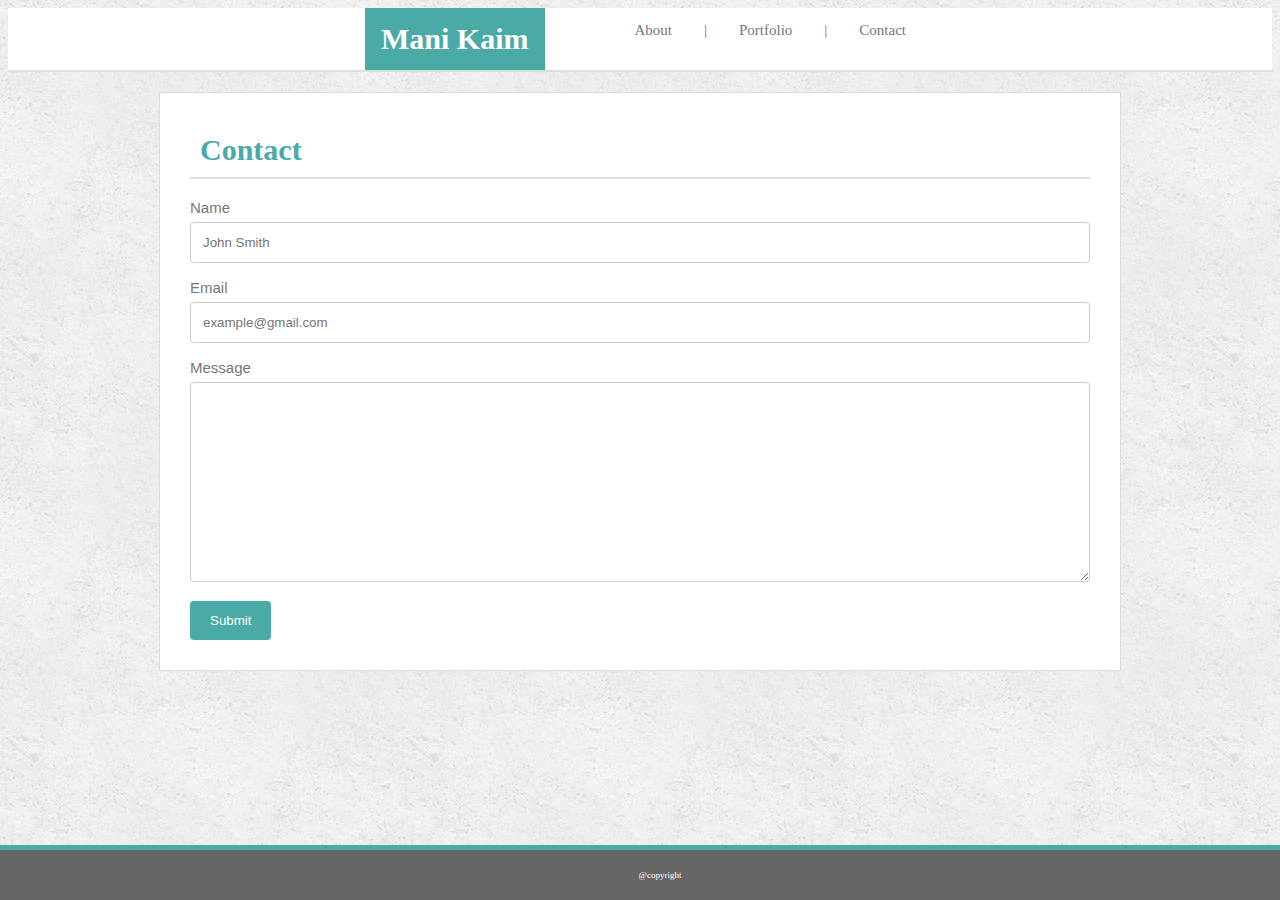
<file: contact.html>
<!doctype html>

<html lang="en-us">

    <head>
        <title>Mani Kaim</title>
        <link rel="stylesheet" type="text/css" href="./assets/css/style.css">
        <style>
                        @media screen and (max-width: 980px, 768px, 640px) {
                       
                        }
                       
                        </style>

    </head>

    <body background=".\assets\css\concrete_seamless.png">

            <ul>
                    <li><a class="active" href="#Name">Mani Kaim</a></li>
                    <div class="topnav-right">
                            <li><a href="index.html">About</a></li>
                            <li><a> |</a></li>
                            <li><a href="portfolio.html">Portfolio</a></li>
                            <li><a> |</a></li>
                            <li><a href="contact.html">Contact</a></li>  
                    </div>
            </ul>

        <section class="Main_Content">


            <h1>Contact</h1>

            <div class="container">
                    <form action="action_page.php">
                  
                      <label for="Name">Name</label>
                      <input type="text" id="Name" name="Name" placeholder="John Smith">
                  
                      <label for="Email">Email</label>
                      <input type="text" id="Email" name="Email" placeholder="example@gmail.com">
                  
                      <label for="Message">Message</label>
                      <textarea id="Message" name="Message" style="height:200px"></textarea>
                  
                      <input type="submit" value="Submit">
                  
                    </form>
                  </div>

            
        </section>

        <footer>
                @copyright
        </footer>

    </body>
</html>
</file>
<file: assets/css/style.css>
h1{
  color:#4aaaa5;
  font-family: Georgia, 'Times New Roman', Times, serif;
  font-size: 30px;
  margin-top: 0px;
  padding: 10px;
  border-bottom: 2px solid #dddddd;
}

.Main_Content{
  background-color: #ffffff;
  width: 900px;
  align-content: center;
  margin: 0 auto;
  font-size: 15px;
  padding: 30px;
  font-family: Arial, Helvetica, sans-serif;
  border: 1px solid #dddddd;
  color: #777777;
}




ul {
  list-style-type: none;
  margin: 0;
  padding: 0;
  overflow: hidden;
  background-color: #ffffff;
  width: 100%;
  margin: 0 auto;
  margin-bottom: 20px;
  border-bottom: 2px solid #dddddd;
}

li {
  float: left;
}

li a:hover {
  color: #4aaaa5;
}

li a {
  display: block;
  color: #777777;
  text-align: center;
  font-size: 15px;
  padding: 14px 16px;
  text-decoration: none;
}

li a:hover:not(.active) {
  background-color: #111;
}

.active {
  background-color: #4aaaa5;
  color: white;
  font-size: 30px;
  font-weight: bold;
  margin-left: 357px;
  font-family: Georgia, 'Times New Roman', Times, serif;
}

.topnav-right {
  float: right;
  margin-right: 350px;
}

footer {
  position: fixed;
  left: 0;
  bottom: 0;
  width: 100%;
  text-align: center;
  font-size: xx-small;
  padding:20px;
  clear: both;
  background: #666666;
  border-top: 5px solid #4aaaa5;
  color: #ffffff;
}

/* Style inputs with type="text", select elements and textareas */
input[type=text], select, textarea {
  width: 100%; /* Full width */
  padding: 12px; /* Some padding */  
  border: 1px solid #ccc; /* Gray border */
  border-radius: 4px; /* Rounded borders */
  box-sizing: border-box; /* Make sure that padding and width stays in place */
  margin-top: 6px; /* Add a top margin */
  margin-bottom: 16px; /* Bottom margin */
  resize: vertical /* Allow the user to vertically resize the textarea (not horizontally) */
}

/* Style the submit button with a specific background color etc */
input[type=submit] {
  background-color: #4aaaa5;
  color: white;
  padding: 12px 20px;
  border: none;
  border-radius: 4px;
  cursor: pointer;
}

/* When moving the mouse over the submit button, add a darker green color */
input[type=submit]:hover {
  background-color: #4aaaa5;
}


.group1{
  position:relative;
}
 

.group2{
position:relative;
float: right;
top: -512px;
left: -450px;
}



.coffee{
  position: relative;
  background-color: #4aaaa5;
  width: 200px;
  left: 0px;
  top: -30px;
  color: white;
  text-align: center;
  font-weight: bold;
}

.paris-street{
  position: relative;
  background-color: #4aaaa5;
  width: 200px;
  left: 0px;
  top: -30px;
  color: white;
  text-align: center;
  font-weight: bold;
}

.coffee-bar{
  position: relative;
  background-color: #4aaaa5;
  width: 200px;
  left: 0px;
  top: -30px;
  color: white;
  text-align: center;
  font-weight: bold;
}

.golf-in-costa-rica{
  position: relative;
  background-color: #4aaaa5;
  width: 200px;
  left: 0px;
  top: -30px;
  color: white;
  text-align: center;
  font-weight: bold;
}

.sunset-at-home{
  position: relative;
  background-color: #4aaaa5;
  width: 200px;
  left: 0px;
  top: -30px;
  color: white;
  text-align: center;
  font-weight: bold;
}
</file>
